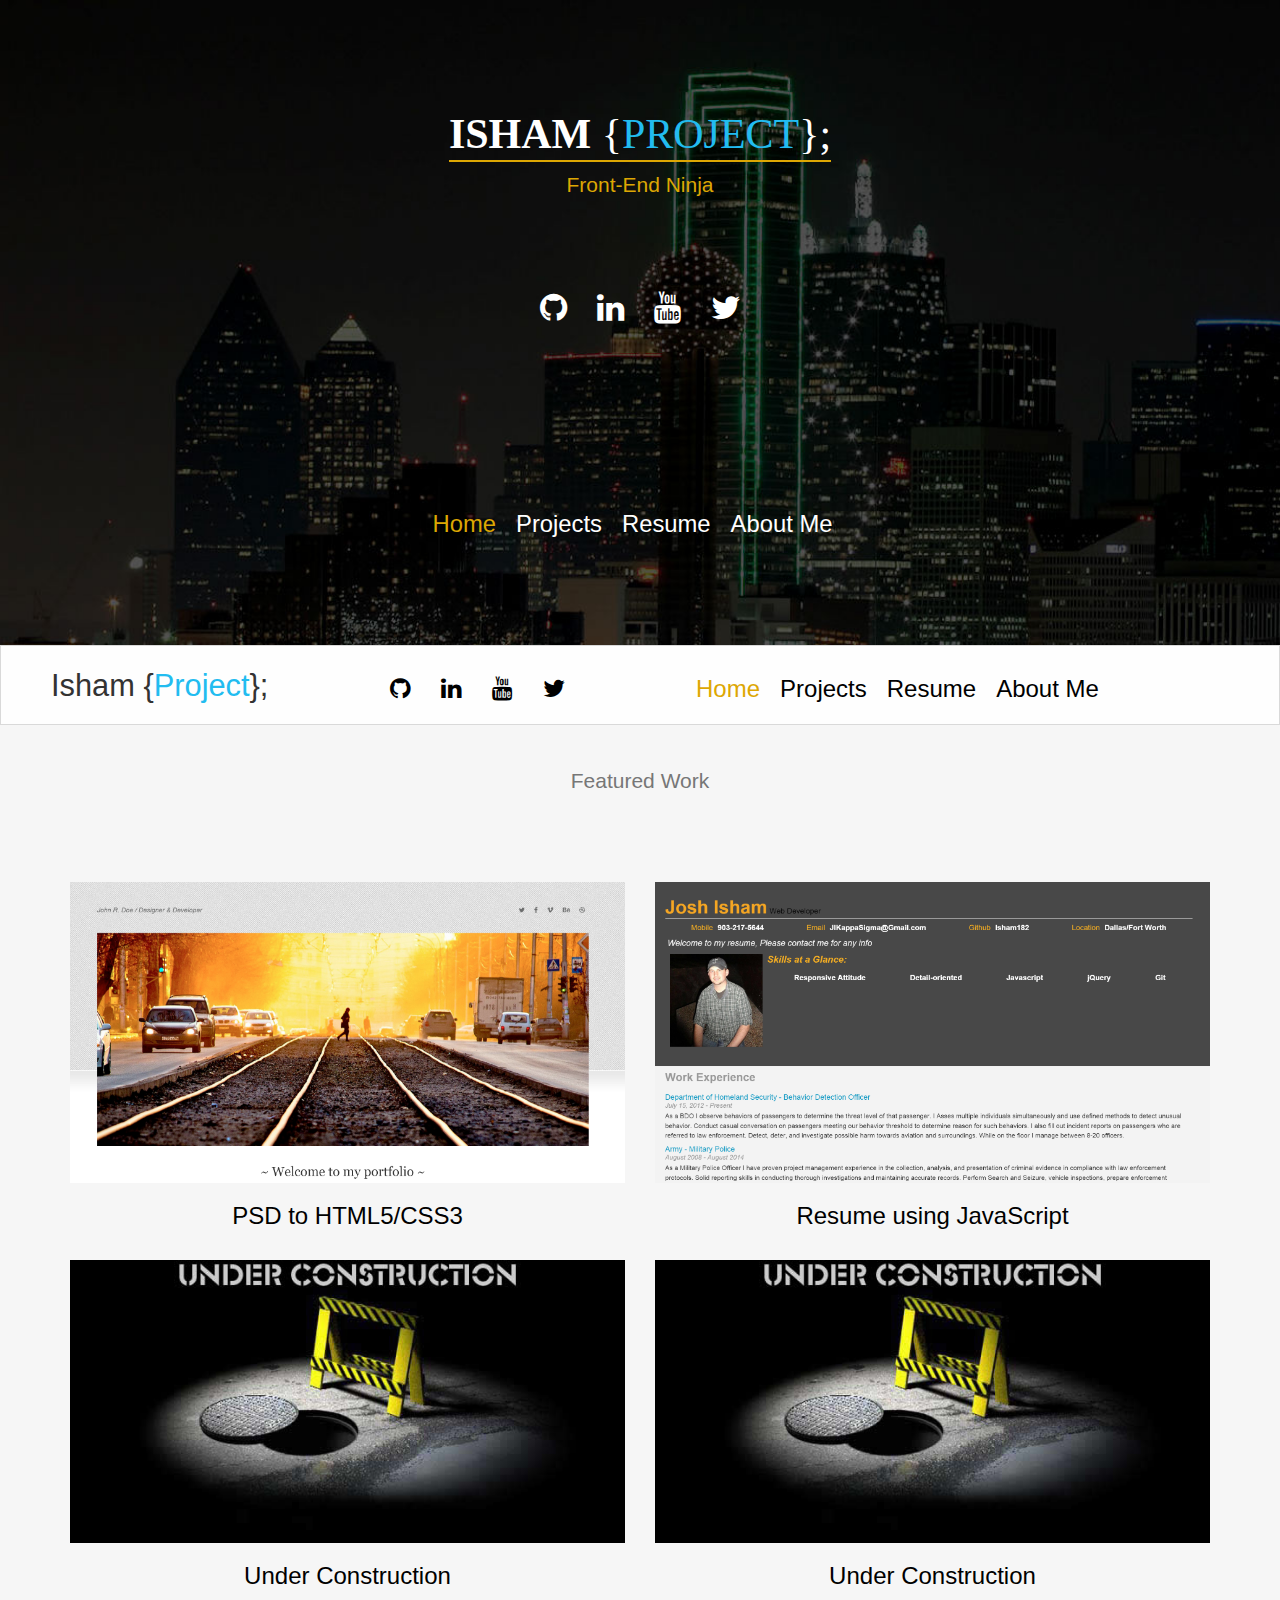
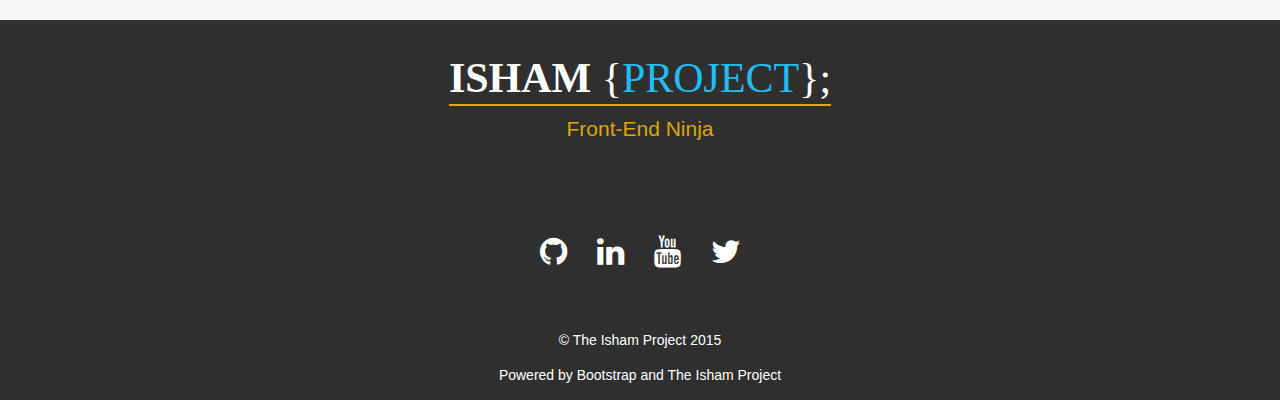
<file: index.html>
<!DOCTYPE html>
<html lang="en">
<head>	
	<title>Isham Project | Portfolio</title>

	<meta charset="utf-8" />
    <meta name="viewport" content="width=device-width, initial-scale=1" />
    <!--[if lt IE 9]>
	<script src="http://html5shiv.googlecode.com/svn/trunk/html5.js">
	</script>
	<![endif]-->
    <link rel="stylesheet" type="text/css" href="https://maxcdn.bootstrapcdn.com/font-awesome/4.4.0/css/font-awesome.min.css">
    <link rel="stylesheet" type="text/css" href="css/bootstrap.min.css">
    <link rel="stylesheet" type="text/css" href="css/bootstrap-theme.min.css">
    <link rel="stylesheet" type="text/css" href="css/styles.css">
</head>
<body>
	<header>
		<div class="header-bg">
			<div class="container">
				<div class="row">
					<div class="col-md-12 text-center">
						<h1 class="text-center"><span class="border">Isham <span class="titleMinor"> {<span class="titleChange">Project</span>};</span></span></h1>
					</div>
					<div class="col-md-12 text-center">
						<h2 class="text-center ninja">Front-End Ninja</h2>
					</div>
					<div class="social-icon col-md-12 text-center">
						<ul class="padFa">
							<li class="fa-margin">
								<a href="https://github.com/isham182" target="_blank"><span class="fa fa-github"></span></a>
							</li>
							<li class= "fa-padding">
								<a href="https://www.linkedin.com/pub/josh-isham/92/127/a12" target="_blank"><span class="fa fa-linkedin"></span></a>
							</li>
							<li class= "fa-padding">
								<a href="#"><span class="fa fa-youtube"></span></a>
							</li>
							<li class= "fa-padding">
								<a href="#"><span class="fa fa-twitter"></span></a>
							</li>
						</ul>
					</div>
					<div class="nav col-md-12 text-center">
						<ul class="padNav">
							<li>
								<a href="file:///C:/Users/Josh/Desktop/My_Websites/sample_website/index.html#">Home</a>
							</li>
							<li>
								<a href="">Projects</a>
							</li>
							<li>
								<a href="Resume-page/Resume.html" target="_blank">Resume</a>
							</li>
							<li>
								<a href="">About Me</a>
							</li>
						</ul>
					</div>
				</div>
			</div>
		</div>
		<nav>
			<div class="fixedNav col-md-12">
				<div class="">
					<h3 class="left">Isham <span class="titleMinor"> {<span class="titleChange">Project</span>};</span>
					</h3>
				</div>
				<div class="text-center">
					<ul class="padFaFixed leftPad">
						<li class="fa-margin">
							<a href="https://github.com/isham182" target="_blank"><span class="fa fa-github"></span></a>
						</li>
						<li class= "fa-padding">
							<a href="https://www.linkedin.com/pub/josh-isham/92/127/a12" target="_blank"><span class="fa fa-linkedin"></span></a>
						</li>
						<li class= "fa-padding">
							<a href="#"><span class="fa fa-youtube"></span></a>
						</li>
						<li class= "fa-padding">
							<a href="#"><span class="fa fa-twitter"></span></a>
						</li>
					</ul>
				</div>
				<div class="nav text-center">
					<ul class="padNavFixed leftPad">
						<li>
							<a href="file:///C:/Users/Josh/Desktop/My_Websites/sample_website/index.html#">Home</a>
						</li>
						<li>
							<a href="">Projects</a>
						</li>
						<li>
							<a href="Resume-page/Resume.html" target="_blank">Resume</a>
						</li>
						<li>
							<a href="">About Me </a>
						</li>
					</ul>
				</div>	
			</div>
		</nav>
	</header>
	<section class="container">
		<div class="row text-center">  
	        <div class="col-md-12 featured">
	        	<h2 class="text-muted">Featured Work</h2>
	        </div>
	    </div>  
	    <div class="projects row text-center">
	        <div class="col-md-6">
	          	<img class="img-responsive img-hand" height= "300px" src="images/PSD-website.png" srcset="images/PSD-website.png 550w, images/PSD-website.png 225w" alt="PSD Website" title="Click for More Information" data-toggle="modal" data-target="#project1">
	          	<h3><a href="#" data-toggle="modal" data-target="#project1" >PSD to HTML5/CSS3</a></h3>
	        </div>
	        <div class="col-md-6">
	          	<img class="img-responsive img-hand" height= "300px" src="images/resume.png" srcset="images/resume.png 550w, images/resume.png 225w" alt="Image 2" title="Click for More Information" data-toggle="modal" data-target="#project2">
	          	<h3><a href="#" data-toggle="modal" data-target="#project2">Resume using JavaScript</a></h3>
	        </div>
	        <div class="col-md-6">
	          	<img class="img-responsive img-hand" height= "300px" src="images/underconstruction.jpg" srcset="images/underconstruction.jpg 550w, images/underconstruction.jpg 225w" alt="image 3" title="Click for More Information" data-toggle="modal" data-target="#project3" >
	          	<h3><a href="#" data-toggle="modal" data-target="#project3">Under Construction</a></h3>
	        	</div>
	        <div class="col-md-6">
	          	<img class="img-responsive img-hand" height= "300px" src="images/underconstruction.jpg" srcset="images/underconstruction.jpg 550w, images/underconstruction.jpg 225w" alt="Image 4" title="Click for More Information" data-toggle="modal" data-target="#project4">
	          	<h3><a href="#" data-toggle="modal" data-target="#project4">Under Construction</a></h3>
	        </div>
	    </div>
	    <!-- Modal -->
	    <div class="modal fade" id="project1" tabindex="-1" role="dialog" aria-labelledby="myModalLabel" aria-hidden="true">
	      	<div class="modal-dialog">
	        	<div class="modal-content">
	          	<div class="modal-header">
	            	<h3 class="modal-title text-center" id="myModalLabel">PSD to HTML5/CSS3</h3>
	          	</div>
	          	<div class="modal-body">
	            	<img class="img-responsive" src="images/PSD-website.png" alt="PSD Website">
	            	I took a PSD file and spliced the images to make the PSD design into HTML5 and CSS3. I used Bootstrap and made it responsive.
	          	</div>
	          	<div class="modal-footer">
	          		<a id="close-modal" href="https://github.com/isham182">Go To Project &rarr;</a>
	            	<button type="button" class="btn btn-default" data-dismiss="modal">Close</button>
	          	</div>
	       		</div>
	      	</div>
	    </div>
	    <div class="modal fade" id="project2" tabindex="-1" role="dialog" aria-labelledby="myModalLabel" aria-hidden="true">
	      	<div class="modal-dialog">
	        	<div class="modal-content">
	          	<div class="modal-header">
	            	<h3 class="modal-title text-center" id="myModalLabel2">Resume using JavaScript</h3>
	          	</div>
	          	<div class="modal-body">
	            	<img class="img-responsive" src="images/resume.png" alt="My Resume">
	            	This will be my 2nd project. Not sure what i will learn yet.
	          	</div>
	          	<div class="modal-footer">
	          		<a id="close-modal" href="Resume-page/Resume.html">Go To Project &rarr;</a>
	            	<button type="button" class="btn btn-default" data-dismiss="modal">Close</button>
	          	</div>
	        	</div>
	      	</div>
	    </div>
	    <div class="modal fade" id="project3" tabindex="-1" role="dialog" aria-labelledby="myModalLabel" aria-hidden="true">
	      	<div class="modal-dialog">
	        	<div class="modal-content">
	          	<div class="modal-header">
	            	<h3 class="modal-title text-center" id="myModalLabel3">Project 3 Page</h3>
	          	</div>
	          	<div class="modal-body">
	            	<img class="img-responsive" src="images/underconstruction.jpg" alt="puppy three">
	            	This will be my 3rd project. Not sure what i will learn yet.
	          	</div>
	          	<div class="modal-footer">
	          		<a id="close-modal" href="#">Go To Project &rarr;</a>
	            	<button type="button" class="btn btn-default" data-dismiss="modal">Close</button>
	          	</div>
	        	</div>
	      </div>
	    </div>
	    <div class="modal fade" id="project4" tabindex="-1" role="dialog" aria-labelledby="myModalLabel" aria-hidden="true">
	      	<div class="modal-dialog">
	        	<div class="modal-content">
	          	<div class="modal-header">
	            	<h3 class="modal-title text-center" id="myModalLabel4">Project 4 Page</h3>
	          	</div>
	          	<div class="modal-body">
	            	<img class="img-responsive" src="images/underconstruction.jpg" alt="puppy 4">
	            	This will be my 4th project. Not sure what i will learn yet.
	          	</div>
	          	<div class="modal-footer">
	          		<a id="close-modal" href="#">Go To Project &rarr;</a>
	            	<button type="button" class="btn btn-default" data-dismiss="modal">Close</button>
	          	</div>
	        	</div>
	      	</div>
	    </div>      
	</section>
	<footer>
	    <div class="foot">
	    	<div class="container">
				<div class="row">
					<div class="col-md-12 text-center">
						<h1 class=" align text-center padTop"><span class="border">Isham <span class="titleMinor"> {<span class="titleChange">Project</span>};</span></span></h1>
					</div>
					<div class="col-md-12">
						<h2 class="text-center">Front-End Ninja</h2>
					</div>
					<div class="social-icon-footer col-md-12 text-center">
						<ul class="padFa">
							<li class="fa-margin">
								<a href="https://github.com/isham182" target="_blank"><span class="fa fa-github"></span></a>
							</li>
							<li class= "fa-padding">
								<a href="https://www.linkedin.com/pub/josh-isham/92/127/a12" target="_blank"><span class="fa fa-linkedin"></span></a>
							</li>
							<li class= "fa-padding">
								<a href="#"><span class="fa fa-youtube"></span></a>
							</li>
							<li class= "fa-padding">
								<a href="#"><span class="fa fa-twitter"></span></a>
							</li>
						</ul>
					</div>
				</div>
	    	<div class="copyright">
	    		<p>&copy The Isham Project 2015</p>
	    		<p class="Powered">Powered by Bootstrap and The Isham Project</p>
	    	</div>

	    </div>
	</footer>
	
	<script src="js/jquery-1.11.3.min.js"></script>
    <script src="js/bootstrap.min.js"></script>
    <script src="js/scripts.js"></script>

</body>
</html>
</file>
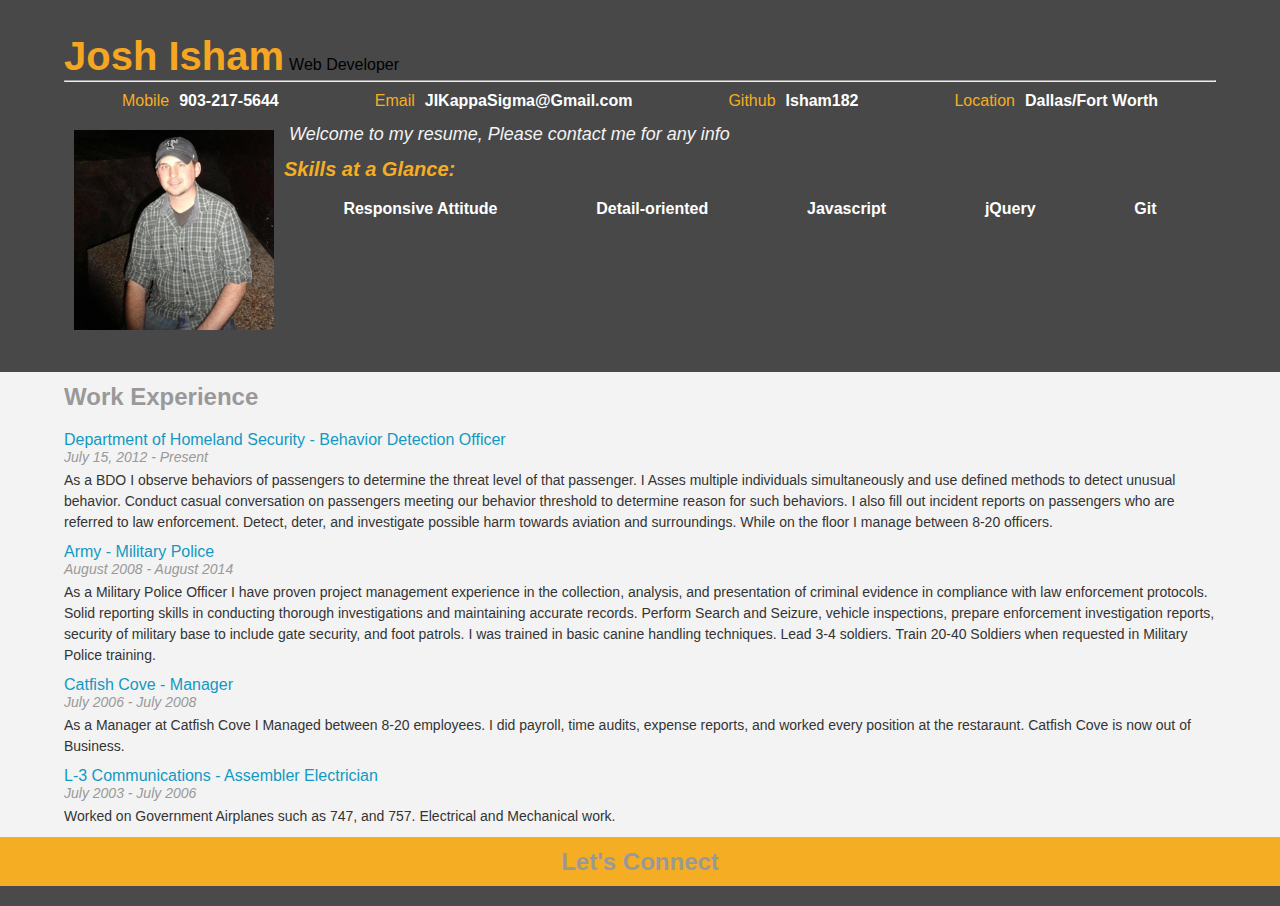
<file: Resume-page/Resume.html>
<!DOCTYPE html>
<head>
  <meta charset="utf-8">
  <title>Resume</title><link rel="stylesheet" type="text/css" href="https://maxcdn.bootstrapcdn.com/font-awesome/4.4.0/css/font-awesome.min.css">
  <link href="css/Resume-style.css" rel="stylesheet">

  <!--
  jQuery is a common JavaScript library for reading and making changes to the
  Document Object Model (DOM). The DOM is a tree that contains information
  about what is actually visible on a website.

  While HTML is a static document, the browser converts HTML to the
  DOM and the DOM can change. In fact, JavaScript's power comes from
  its ability to manipulate the DOM, which is essentially a JavaScript
  object. When JavaScript makes something interesting happen on a
  website, it's likely the action happened because JavaScript changed
  the DOM. jQuery is fast and easy to use, but it doesn't do anything
  you can't accomplish with vanilla (regular) JavaScript.
  -->
  <script src="js/jQuery.js"></script>

  <script src="js/helper.js"></script>

  <!--
  Uncomment the <script> tag below when you're ready to add an interactive
  Google Map to your resume!
  -->
<!-- <script type="text/javascript" src="http://maps.googleapis.com/maps/api/js?libraries=places"></script> -->

  <meta name="viewport" content="width=device-width">
</head>
<body>
  <div id="main">

      <!-- You'll be deleting this line in the course -->

    <!--
    Everything from here to the <script> tag below is the skeleton of your
    website. Your code will add information to each of the sections of the
    resume below. You can pretty easily figure out what each section will
    display by looking at the id or at what's written between the <h2> tags.
    -->
    <div id="header" class="center-content clear-fix">
      <ul id="topContacts" class="flex-box"></ul>
    </div>
    <div style="clear: both;"></div>
      
    <div id="workExperience" class="gray">
      <h2>Work Experience</h2>
    </div>
    <div id="projects">
      <h2>Projects</h2>
    </div>
    <div id="education" class="gray">
      <h2>Education</h2>
    </div>
    <div id="mapDiv">
      <h2>Where I've Lived and Worked</h2>
    </div>
    <div id="lets-connect" class="dark-gray">
      <h2 class="orange center-text">Let's Connect</h2>
        <ul id="footerContacts" class="flex-box">
      </ul>
    </div>
  </div>

  <!--
  The next line tells the browser where to download the JavaScript file you'll be
  writing. In resumeBuilder.js, you'll be writing code that builds the resume
  dynamically when this website, index.html, is opened.
  -->
  <script src="js/resumeBuilder.js"></script>


  <!--
  These scripts are written in JavaScript. You'll be breaking them down as part of
  a quiz. Essentially, the next few lines are checking to see if you have not
  changed each section of the resume. If you have not made any changes to a section
  of the resume, then that part of the resume does not show up. More on this in the
  course.
  -->

  <script type="text/javascript">
    // Notice how all of a sudden there's JavaScript inside this HTML
    // document? You can write JavaScript between <script> tags. At the end of your
    // JavaScript, don't forget the closing script tag with the slash (/).


    // Also, this is a JavaScript style comment. You can comment in JavaScript with:

    //   two slashes for all following characters on a single line, or

    /*
        an opening and closing set of slash asterisks for block comments.
    */


    if(document.getElementsByClassName('flex-item').length === 0) {
      document.getElementById('topContacts').style.display = 'none';
    }
    if(document.getElementsByTagName('h1').length === 0) {
      document.getElementById('header').style.display = 'none';
    }
    if(document.getElementsByClassName('work-entry').length === 0) {
      document.getElementById('workExperience').style.display = 'none';
    }
    if(document.getElementsByClassName('project-entry').length === 0) {
      document.getElementById('projects').style.display = 'none';
    }
    if(document.getElementsByClassName('education-entry').length === 0) {
      document.getElementById('education').style.display = 'none';
    }
    if(document.getElementsByClassName('flex-item').length === 0) {
      document.getElementById('lets-connect').style.display = 'none';
    }
    if(document.getElementById('map') === null) {
      document.getElementById('mapDiv').style.display = 'none';
    }
  </script>
</body>
</html>
</file>
<file: css/styles.css>
body {
	background-color: #F6F6F6;
	font-family: Arial, Helvetica, sans-serif;
	display: block;
	margin: 0 auto;
	padding: 0 auto;


}

.header-bg {
    	background: url("../images/dallas2.jpg");
    	background-repeat: no-repeat !important;
    	background-attachment: fixed !important;
    	background-size: cover !important;
    	-webkit-background-size: cover !important;
  		-moz-background-size: cover !important;
  		-o-background-size: cover !important;
    	display: inline-block;
    	position: relative;
    	width: 100%;
    	padding: 0;
		margin: 0 auto;
    	vertical-align: middle;
    	text-align: center;
}

h1 {
	color: #FFFFFF;
	margin-bottom: 0.2%;
	font-size: 3em;
	text-transform: uppercase;
	padding-top: 8%;
	font-weight: 600;
	font-family: Georgia, serif;

}

.border {
	padding-bottom: 3px;
	border-bottom: 2px solid #DDA703;
}

.titleMinor {font-weight: 200;}

.titleChange {
	color: #22BCF0;
	font-weight: 200;
}

h2 {
	color: #DDA703;
	font-size: 1.5em;
	margin-top: 0.2%;
	padding: 1% 0 7% 0;
	font-family: "Comic Sans MS", cursive, sans-serif;
	
}

.ninga {
	margin: 0 auto;
	padding: 0;
}

li {
	list-style: none outside none;
	text-decoration: none;
}

a {
	transition: all 0.3s ease-in-out 0s;
    -webkit-transition: all 0.3s ease-in-out 0s;
}

.padNav li a:active {color: #DDA703;}

.nav li a.current {color: #DDA703;}

p a {
	list-style: none outside none;
	text-decoration: none;
	transition: all 0.3s ease-in-out 0s;
	-webkit-transition: all 0.3s ease-in-out 0s;
}

.padFa {
		display: -webkit-inline-box;
		display: inline-flex;
		margin: 0 auto;
		padding: 0;
}

.social-icon {padding-bottom: 15%;}

.fa-padding {margin-left: 30px;}

.social-icon li a {
	color: #FFFFFF;
	font-size: 32px;
	
}

.social-icon li a:hover {color: #DDA703;}

.padNav {
	display: -webkit-inline-box;
	display: inline-flex;
	margin: 0 auto;
	padding: 0;
	padding-bottom: 9%;
	font-size: 1.7em;
}

.padNav li a {
	color: #FFFFFF;
	margin: 0 10px 0 10px;
	font-family: "Comic Sans MS", cursive, sans-serif;
	list-style: none outside none;
	text-decoration: none;
}

.padNav li a:hover {color: #DDA703;}
.scroll-nav {
	clear: both;
    float: left;
    position: relative;
    width: 100%;
    vertical-align: middle;
}

.fixedNav {
	display: block;
	height: 80px;
	width: 100%;
	padding-left: 50px;
    background-color: #fefefe;
    border: 1px solid rgba(158, 158, 158, 0.38);
}

.fixedNav div h3 {
	font-size: 2.2em;
    padding-top: 3px;
}

nav {z-index: 500;}

.nav-placeholder{margin: 0 0 40px 0;}

.fixed {
	position: fixed;
	top: 0;
	width: 100%
}

.padFaFixed {
	display: -webkit-inline-box;
    display: inline-flex;
    margin: 0 auto;
    padding: 0;
    padding-top: 26px;
    margin-left: 10%;
    font-size: 1.7em;	
}

.padFaFixed li a {font-size: 24px;}

.padFaFixed li a:hover {color: #DDA703;}

.padNavFixed {
	display: -webkit-inline-box;
    display: inline-flex;
    margin: 0 auto;
    padding: 0;
    padding-top: 26px;
    margin-left: 10%;
    font-size: 1.7em;
}

.padNavFixed li a {
	margin: 0 10px 0 10px;
	font-family: "Comic Sans MS", cursive, sans-serif;
	list-style: none outside none;
	text-decoration: none;
	font-size: 24px;
}

.padNavFixed li a:hover {color: #DDA703;}

.left {float: left;}

.leftPad {float: left;}

.leftPad li a {color: black;}

.left li a {color: black;}

.img-hand {cursor: pointer;}

.projects h3 {padding-bottom: 20px;}

.projects h3 a {
	list-style: none outside none;
	text-decoration: none;
	color: black;
	font-size: 1.0em;
	transition: all 0.3s ease-in-out 0s;
	-webkit-transition: all 0.3s ease-in-out 0s;
}

.projects h3 a:hover {color: #DDA703;}

.modal-open .modal, a:focus{
	/* Keeps outline from showing around href after you close the modal*/
    outline:none!important;
}

.modal-footer a {
	color: black;
	float: left;
	margin-top: 10px;
	list-style: none outside none;
	text-decoration: none;
	font-size: 1.2em;
	transition: all 0.3s ease-in-out 0s;
	-webkit-transition: all 0.3s ease-in-out 0s;
}

.modal-footer a:hover {color: #DDA703;}

.foot {
	background-color: #2F2F2F;
	width: 100%;
	padding: 0;
	margin: 0 auto;
	color: #FFFFFF;
}

.featured {padding-top: 30px;}

.foot div p {
	margin: 15px;
	padding: 0;
}

.padTop {padding-top: 15px;}

.social-icon-footer {padding-bottom: 40px;}

.social-icon-footer li a {
	color: #FFFFFF;
	font-size: 32px;	
}

.social-icon-footer li a:hover {color: #DDA703;}

.copyright {text-align: center;}
</file>
<file: Resume-page/css/Resume-style.css>
* {
  padding: 0;
  margin: 0 auto;
}

body,
div,
ul,
li,
p,
h1,
h2,
h3,
h4,
h5,
h6 {
  padding:0;
  margin:0;
  font-family: "Roboto", sans-serif;
}

.clear-fix {
  overflow: auto;
}

.fixedNav {
  display: block;
  height: 80px;
  width: 100%;
  padding-left: 50px;
    background-color: #fefefe;
    border: 1px solid rgba(158, 158, 158, 0.38);
}

.fixedNav div h3 {
  font-size: 2.2em;
    padding-top: 3px;
}

nav {
  z-index: 500;
}

.nav-placeholder{
  margin: 0 0 40px 0;
}

.titleMinor {
  font-weight: 200;
}

.titleChange {
  color: #22BCF0;
  font-weight: 200;
}

.fixed {
  position: fixed;
  top: 0;
  width: 100%
}

.padFaFixed {
  display: -webkit-inline-box;
    display: inline-flex;
    margin: 0 auto;
    padding: 0;
    padding-top: 26px;
    margin-left: 10%;
    font-size: 1.7em; 
}

.padFaFixed li a {
  font-size: 24px;
}

.padFaFixed li a:hover {
  color: #DDA703;
}

.padNavFixed {
  display: -webkit-inline-box;
    display: inline-flex;
    margin: 0 auto;
    padding: 0;
    padding-top: 26px;
    margin-left: 10%;
    font-size: 1.7em;
}

.padNavFixed li a {
  margin: 0 10px 0 10px;
  font-family: "Comic Sans MS", cursive, sans-serif;
  list-style: none outside none;
  text-decoration: none;
  font-size: 24px;
}

.padNavFixed li a:hover {
  color: #DDA703;
}

.left {
  float: left;
}

.leftPad {
  float: left;
}

.leftPad li a {
  color: black;
}

.left li a {
  color: black;
}

.education-entry,
.work-entry,
.project-entry {
  padding: 0 5%;
}

h1 {
  font-size: 40px;
  color: #f5a623;
  line-height: 48px;
  display: inline;
}

h2 {
  font-weight: bold;
  font-size: 24px;
  color: #999;
  line-height: 29px;
  padding: 10px;
}

h3 {
  font-style: italic;
  font-size: 20px;
  color: #000;
  line-height: 22px;
}

h4 {
  font-weight: bold;
  font-size: 14px;
  color: #4a4a4a;
  line-height: 17px;
}

h2,
h3,
h4,
h5 {
  padding:10px 5%;

}


.date-text {
  font-style: italic;
  font-size: 14px;
  color: #999;
  line-height: 16px;
  float: left;
}

.location-text {
  font-style: italic;
  font-size: 14px;
  color: #999;
  line-height: 16px;
  float: right;

}

p {
  font-size: 14px;
  color: #333;
  line-height: 21px;
}

a {
  color: #1199c3;
  text-decoration: none;
  margin-top: 10px;
  display: block;
}

.welcome-message {
  font-style: italic;
  font-size: 18px;
  color: #f3f3f3;
  line-height: 28px;
}

#skills-h3 {
  color: #f5ae23;
  display: none;
}

.orange {
  background-color: #f5ae23;
}

.orange-text {
  color: #f5ae23;
}

.white-text {
  font-weight: bold;
  color: #fff;
}

.gray {
  background-color: #f3f3f3;
  padding-bottom: 10px;
  clear:both;
}

.dark-gray {
  background-color: #4a4a4a;
}

/* TODO: Replace with image later */
#header {
  background-color: #484848;
}

.flex-box {
  display: -webkit-flex;
  display: flex;
  flex-direction: row;
  flex-wrap: wrap;
  justify-content: space-around;
  padding: 10px;
}

.center-content {
  padding: 2.5% 5%;
}

ul {
  list-style-type: none;
}

.biopic {
  float: left;
  padding: 10px;
  width: 200px;
  display: none;
}

img {
  padding: 10px;
}

span {
  padding: 5px;
}

#lets-connect {
  text-align: center;
}

/* Media queries to handle various device widths */

@media only screen and (max-width: 1024px) {
  #lets-connect {
    margin-top: 5%;
  }
}

@media only screen and (max-width:900px) {
  .biopic {
    width: 175px;
  }
}

@media only screen and (max-width: 750px) {
  #lets-connect {
    margin-top: 10%;
  }
  .biopic {
    width: 150px;
  }
  .welcome-message {
    display: none;
  }
}

#map {
  display: block;
  height: 100%;
  margin: 0 5%;
}

#mapDiv {
  height: 400px;
  width: 100%;
  padding-bottom: 5%;
}

@media only screen and (min-width: 750px) {
  #skills-h3,
  .biopic {
    display: block;
  }
}
</file>
